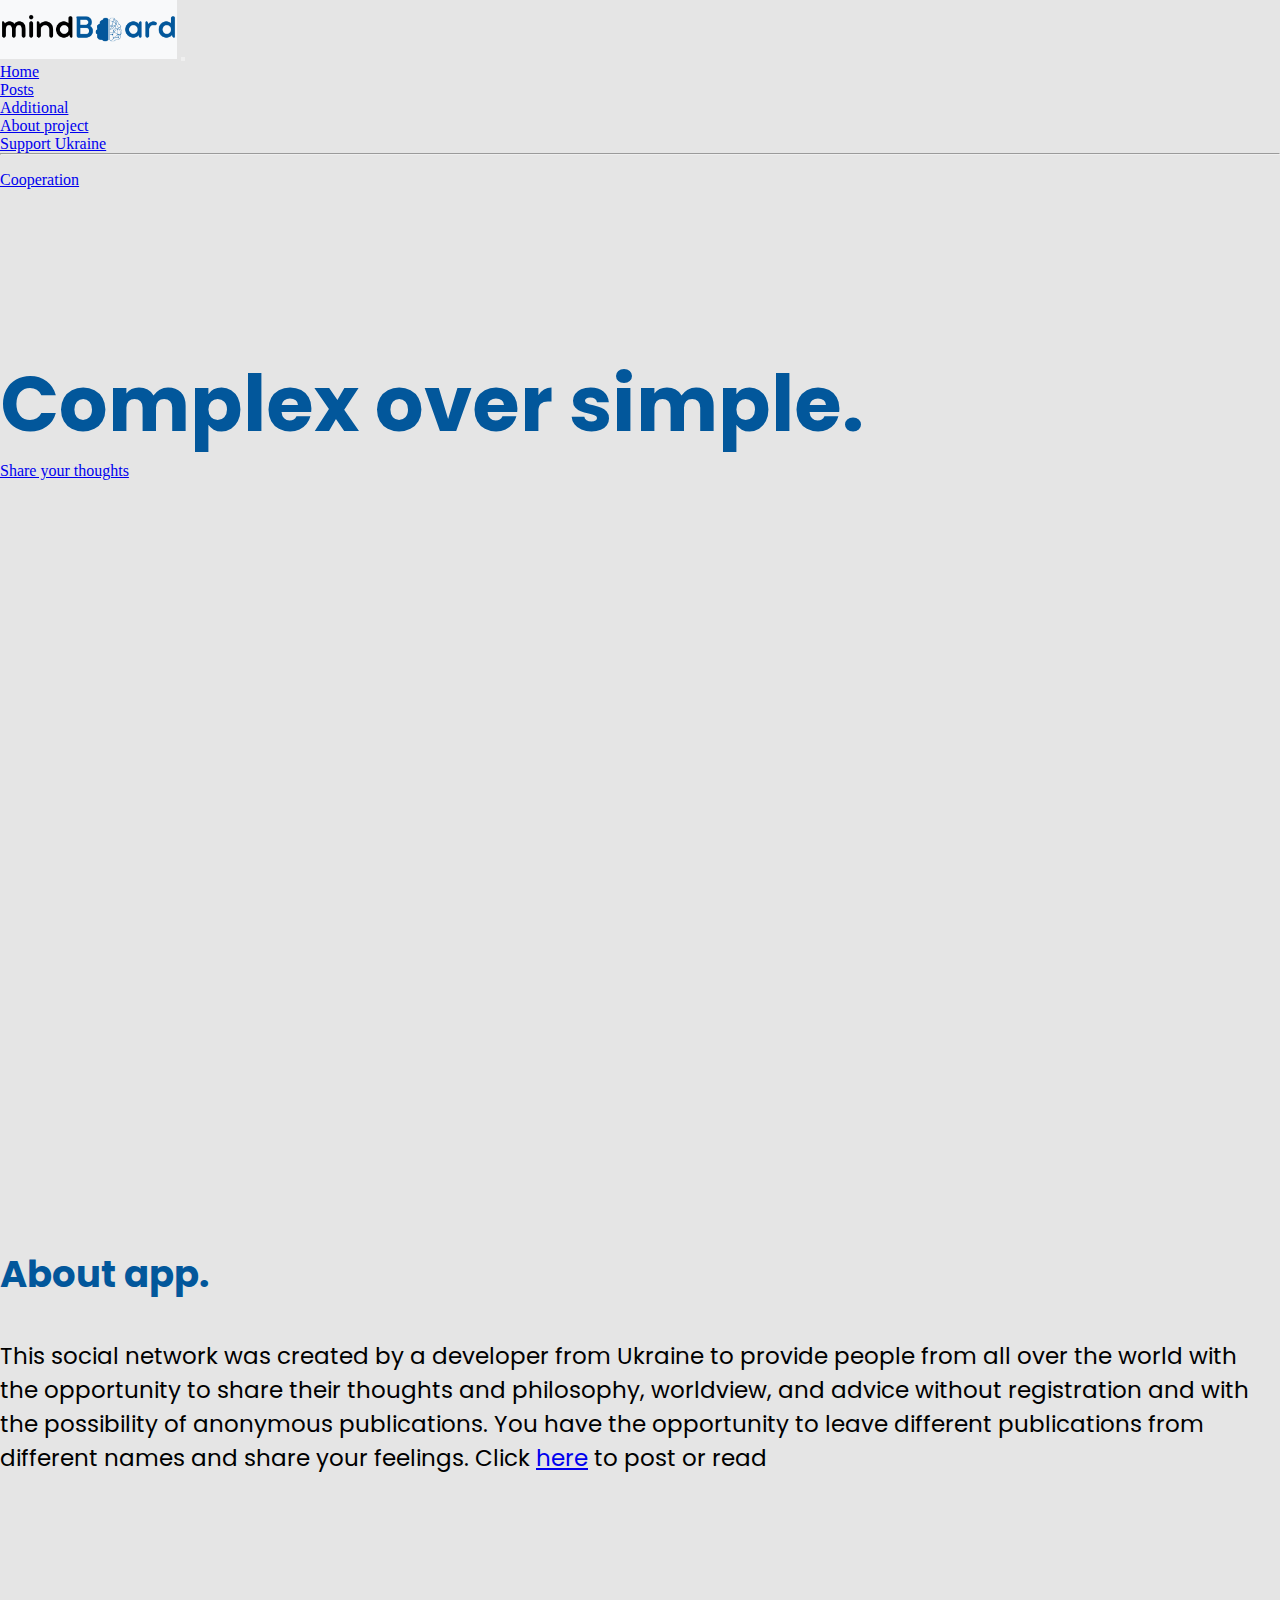
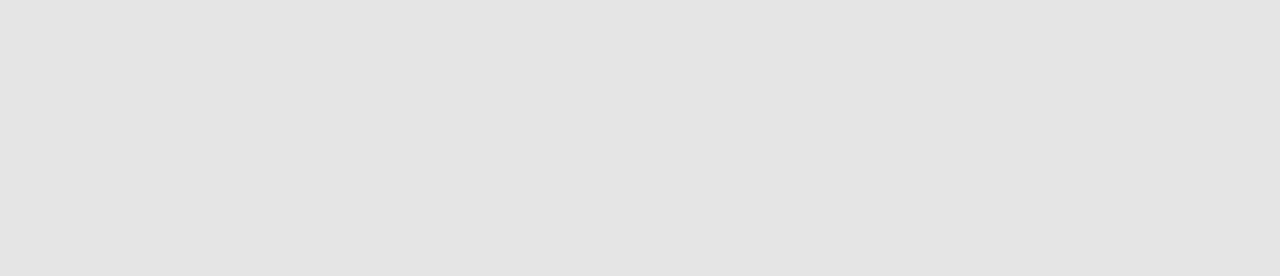
<file: index.html>
<!DOCTYPE html>
<html lang="en">
  <head>
    <meta charset="UTF-8" />
    <meta http-equiv="X-UA-Compatible" content="IE=edge" />
    <meta name="viewport" content="width=device-width, initial-scale=1.0" />
    <link rel="preconnect" href="https://fonts.googleapis.com" />
    <link rel="preconnect" href="https://fonts.gstatic.com" crossorigin />
    <link
      href="https://fonts.googleapis.com/css2?family=Poppins:ital,wght@0,100;0,200;0,300;0,400;0,500;0,600;0,700;0,800;0,900;1,100;1,200;1,300;1,400;1,500;1,600;1,700;1,800;1,900&display=swap"
      rel="stylesheet"
    />
    <link
      href="https://cdn.jsdelivr.net/npm/bootstrap@5.3.0-alpha3/dist/css/bootstrap.min.css"
      rel="stylesheet"
      integrity="sha384-KK94CHFLLe+nY2dmCWGMq91rCGa5gtU4mk92HdvYe+M/SXH301p5ILy+dN9+nJOZ"
      crossorigin="anonymous"
    />
    <script
      src="https://code.jquery.com/jquery-3.6.4.js"
      integrity="sha256-a9jBBRygX1Bh5lt8GZjXDzyOB+bWve9EiO7tROUtj/E="
      crossorigin="anonymous"
    ></script>
    <script
      src="https://cdn.jsdelivr.net/npm/bootstrap@5.3.0-alpha3/dist/js/bootstrap.bundle.min.js"
      integrity="sha384-ENjdO4Dr2bkBIFxQpeoTz1HIcje39Wm4jDKdf19U8gI4ddQ3GYNS7NTKfAdVQSZe"
      crossorigin="anonymous"
    ></script>
    <link rel="stylesheet" href="index.css" />
    <title>mindBoard</title>
  </head>
  <body>
    <nav class="navbar navbar-expand-lg navbar-light bg-light">
      <div class="container-fluid">
        <a class="navbar-brand" href="#"
          ><img src="img/logo.png" width="177" alt=""
        /></a>
        <button
          class="navbar-toggler"
          type="button"
          data-bs-toggle="collapse"
          data-bs-target="#navbarSupportedContent"
          aria-controls="navbarSupportedContent"
          aria-expanded="false"
          aria-label="Toggle navigation"
        >
          <span class="navbar-toggler-icon"></span>
        </button>
        <div class="collapse navbar-collapse" id="navbarSupportedContent">
          <ul class="navbar-nav me-auto mb-2 mb-lg-0">
            <li class="nav-item">
              <a class="nav-link active" aria-current="page" href="#">Home</a>
            </li>
            <li class="nav-item">
              <a class="nav-link" href="watchposts.html">Posts</a>
            </li>
            <li class="nav-item dropdown">
              <a
                class="nav-link dropdown-toggle"
                href="#"
                id="navbarDropdown"
                role="button"
                data-bs-toggle="dropdown"
                aria-expanded="false"
              >
                Additional
              </a>
              <ul class="dropdown-menu" aria-labelledby="navbarDropdown">
                <li>
                  <a class="dropdown-item" href="#about">About project</a>
                </li>
                <li>
                  <a class="dropdown-item" href="https://u24.gov.ua/uk"
                    >Support Ukraine</a
                  >
                </li>
                <li><hr class="dropdown-divider" /></li>
                <li><a class="dropdown-item" href="#">Cooperation</a></li>
              </ul>
            </li>
          </ul>
        </div>
      </div>
    </nav>
    <div class="container">
      <div class="row">
        <div class="col-xs-9 landing">
          <h1 class="landing-headline">Complex over simple.</h1>
          <a
            type="button"
            class="btn btn-outline-primary share"
            href="watchposts.html"
            >Share your thoughts</a
          >
        </div>
      </div>
    </div>
    <div class="container aboutapp">
      <h1 id="about">About app.</h1>
      <p>
        This social network was created by a developer from Ukraine to provide
        people from all over the world with the opportunity to share their
        thoughts and philosophy, worldview, and advice without registration and
        with the possibility of anonymous publications. You have the opportunity
        to leave different publications from different names and share your
        feelings. Click <a href="watchposts.html">here</a> to post or read
      </p>
    </div>
  </body>
</html>
</file>
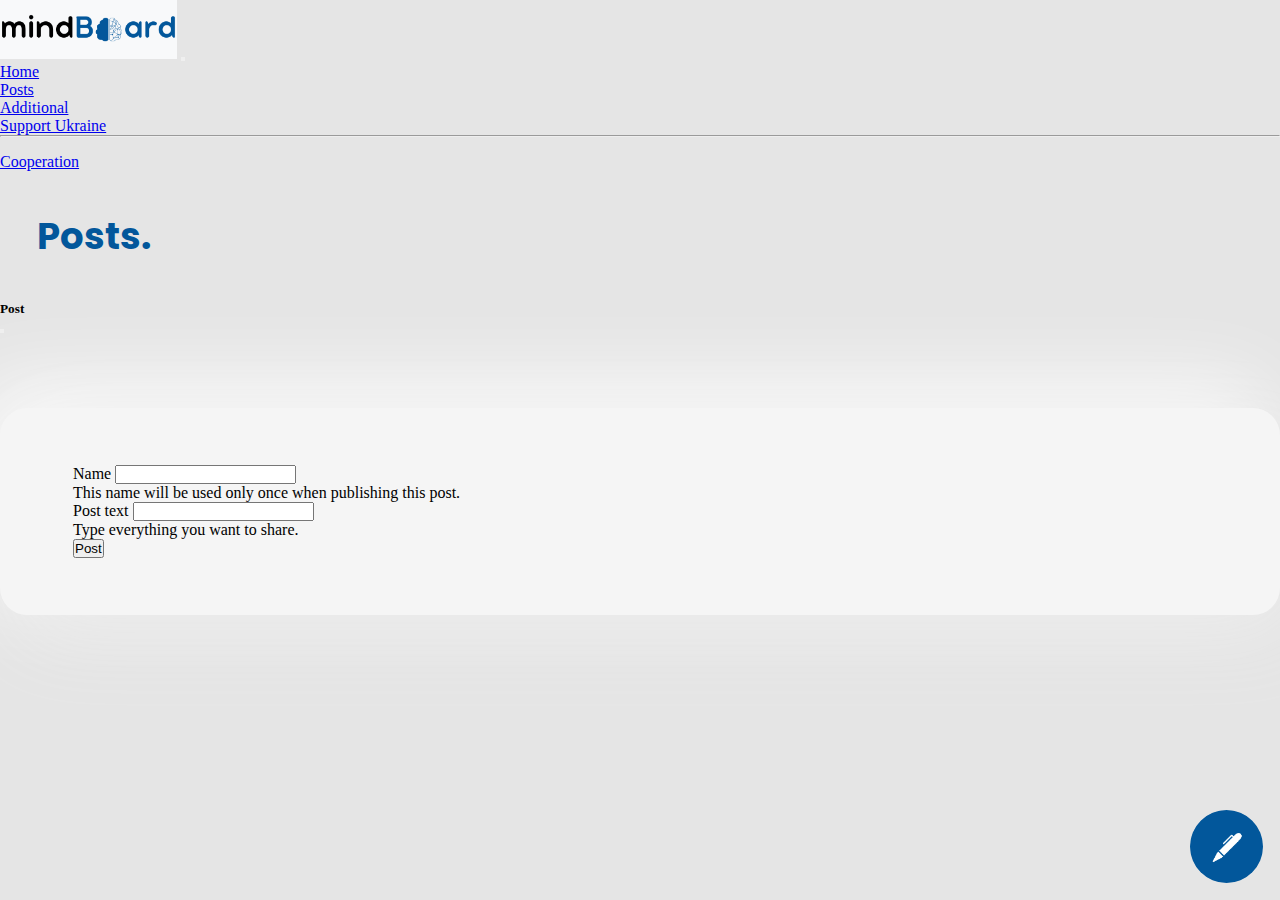
<file: watchposts.html>
<!DOCTYPE html>
<html lang="en">
  <head>
    <meta charset="UTF-8" />
    <meta http-equiv="X-UA-Compatible" content="IE=edge" />
    <meta name="viewport" content="width=device-width, initial-scale=1.0" />
    <link rel="preconnect" href="https://fonts.googleapis.com" />
    <link rel="preconnect" href="https://fonts.gstatic.com" crossorigin />
    <link
      href="https://fonts.googleapis.com/css2?family=Poppins:ital,wght@0,100;0,200;0,300;0,400;0,500;0,600;0,700;0,800;0,900;1,100;1,200;1,300;1,400;1,500;1,600;1,700;1,800;1,900&display=swap"
      rel="stylesheet"
    />
    <link
      href="https://cdn.jsdelivr.net/npm/bootstrap@5.3.0-alpha3/dist/css/bootstrap.min.css"
      rel="stylesheet"
      integrity="sha384-KK94CHFLLe+nY2dmCWGMq91rCGa5gtU4mk92HdvYe+M/SXH301p5ILy+dN9+nJOZ"
      crossorigin="anonymous"
    />
    <script
      src="https://code.jquery.com/jquery-3.6.4.js"
      integrity="sha256-a9jBBRygX1Bh5lt8GZjXDzyOB+bWve9EiO7tROUtj/E="
      crossorigin="anonymous"
    ></script>
    <script
      src="https://cdn.jsdelivr.net/npm/bootstrap@5.3.0-alpha3/dist/js/bootstrap.bundle.min.js"
      integrity="sha384-ENjdO4Dr2bkBIFxQpeoTz1HIcje39Wm4jDKdf19U8gI4ddQ3GYNS7NTKfAdVQSZe"
      crossorigin="anonymous"
    ></script>
    <link rel="stylesheet" href="index.css" />
    <title>mindBoard</title>
  </head>
  <body id="wp-body">
    <nav class="navbar navbar-expand-lg navbar-light bg-light">
      <div class="container-fluid">
        <a class="navbar-brand" href="#"
          ><img src="img/logo.png" width="177" alt=""
        /></a>
        <button
          class="navbar-toggler"
          type="button"
          data-bs-toggle="collapse"
          data-bs-target="#navbarSupportedContent"
          aria-controls="navbarSupportedContent"
          aria-expanded="false"
          aria-label="Toggle navigation"
        >
          <span class="navbar-toggler-icon"></span>
        </button>
        <div class="collapse navbar-collapse" id="navbarSupportedContent">
          <ul class="navbar-nav me-auto mb-2 mb-lg-0">
            <li class="nav-item">
              <a class="nav-link" aria-current="page" href="index.html">Home</a>
            </li>
            <li class="nav-item">
              <a class="nav-link active" href="#">Posts</a>
            </li>
            <li class="nav-item dropdown">
              <a
                class="nav-link dropdown-toggle"
                href="#"
                id="navbarDropdown"
                role="button"
                data-bs-toggle="dropdown"
                aria-expanded="false"
              >
                Additional
              </a>
              <ul class="dropdown-menu" aria-labelledby="navbarDropdown">
                <li>
                  <a class="dropdown-item" href="https://u24.gov.ua/uk"
                    >Support Ukraine</a
                  >
                </li>
                <li><hr class="dropdown-divider" /></li>
                <li><a class="dropdown-item" href="#">Cooperation</a></li>
              </ul>
            </li>
          </ul>
        </div>
      </div>
    </nav>
    <div class="postsheadline col-xs-3">
      <h1>Posts.</h1>
    </div>
    <div class="container col-xs-12 mx-auto postcolumn"></div>
    <div class="post-button" data-bs-toggle="modal" data-bs-target="#modal"></div>
    <div class="modal modal-lg" tabindex="-1" id="modal">
      <div class="modal-dialog">
        <div class="modal-content">
          <div class="modal-header">
            <h5 class="modal-title">Post</h5>
            <button type="button" class="btn-close" data-bs-dismiss="modal" aria-label="Close"></button>
          </div>
          <div class="modal-body col-12">
            <form id="post" class="col-sm-3 col-md-9 col-lg-9 mx-auto">
              <div class="mb-3">
                <label for="name" class="form-label">Name</label>
                <input
                  type="text"
                  class="form-control"
                  id="name"
                  required
                  aria-describedby="emailHelp"
                />
                <div id="emailHelp" class="form-text">
                  This name will be used only once when publishing this post.
                </div>
              </div>
              <div class="mb-3">
                <label for="text" class="form-label">Post text</label>
                <input
                  type="text"
                  class="form-control"
                  id="text"
                  required
                  aria-describedby="emailHelp"
                />
                <div id="emailHelp" class="form-text">
                  Type everything you want to share.
                </div>
              </div>
              <button type="submit" class="btn btn-primary">Post</button>
              </form>
          </div>
        </div>
      </div>
    </div>
    <script src="watchposts.js"></script>
    <script src="index.js"></script>
  </body>
</html>
</file>
<file: index.css>
* {
  margin: 0;
  padding: 0;
}

.landing {
  height: 100vh;
}
.landing a {
  width: 177px;
  margin-top: 37px;
}

.landing-headline {
  margin-top: 157px;
  color: #02579b;
  font-size: 77px;
  font-family: "Poppins", sans-serif;
}

.aboutapp {
  height: 70vh;
}

.aboutapp h1 {
  color: #02579b;
  font-family: "Poppins", sans-serif;
  font-size: 37px;
}

.aboutapp p {
  margin-top: 37px;
  color: black;
  font-size: 23px;
  font-family: "Poppins", sans-serif;
}

#post {
  padding: 57px 73px 57px 73px;
  margin-top: 73px;
  border-radius: 17px;
  border-radius: 27px;
  background: #f5f5f5;
  -webkit-box-shadow: 20px 20px 84px #e9e9e9, -20px -20px 84px #ffffff;
  box-shadow: 20px 20px 84px #e9e9e9, -20px -20px 84px #ffffff;
  margin-bottom: 57px;
}

body {
  background: #e5e5e5;
}

.post-block {
  display: -webkit-box;
  display: -ms-flexbox;
  display: flex;
  -webkit-box-orient: vertical;
  -webkit-box-direction: normal;
  -ms-flex-direction: column;
  flex-direction: column;
  margin-bottom: 37px;
  padding: 57px 37px 57px 37px;
  border-radius: 17px;
  background: linear-gradient(145deg, #ffffff, #dddddd);
  -webkit-box-shadow: 20px 20px 84px #b3b3b3, -20px -20px 84px #ffffff;
  box-shadow: 20px 20px 84px #b3b3b3, -20px -20px 84px #ffffff;
}

.like-block {
  margin-top: -27px;
  margin-left: 92%;
}
.post-block p {
  color: rgb(75, 75, 75);
  font-family: "Poppins", sans-serif;
}
.post-block i {
  width: 70%;
  color: #979797;
  font-family: "Poppins", sans-serif;
  word-wrap: break-word;
  white-space: pre-wrap;
}
.post-block .date {
  margin-top: 37px;
  color: #979797;
  font-size: 9px;
}
.post-block .like-block {
  display: -webkit-box;
  display: -ms-flexbox;
  display: flex;
}

.postsheadline h1 {
  margin-top: 37px;
  margin-left: 37px;
  margin-bottom: 37px;
  color: #02579b;
  font-family: "Poppins", sans-serif;
  font-size: 37px;
}

.post-button {
  width: 73px;
  height: 73px;
  background: url("img/post-button.png");
  background-size: 107%;
  background-repeat: no-repeat;
  background-position: center;
  position: fixed;
  right: 17px;
  bottom: 17px;
  border-radius: 50%;
  cursor: pointer;
}

.comment-button {
  margin-left: 89%;
  border-radius: 50%;
  cursor: pointer;
}

.comment-form {
  display: none;
}

.comment-form legend {
  color: #02579b;
  font-family: "Poppins", sans-serif;
  font-size: 17px;
}

.comment-block {
  margin-top: 37px;
  display: none;
}

.comment-body {
  margin-bottom: 37px;
}

.comment-body i {
  color: #979797;
  width: 70%;
  color: #979797;
  font-family: "Poppins", sans-serif;
  word-wrap: break-word;
  white-space: pre-wrap;
}


.comment-visibility-button {
  cursor: pointer;
}

.comment-visibility-button h1{
  color: #828282;
  font-family: "Poppins", sans-serif;
  font-size: 17px;
  margin-top: 27px;
}

.comment-body {
  padding: 27px 37px 27px 37px;
  border-radius: 17px;
  background: linear-gradient(145deg, #ffffff, #dddddd);
  -webkit-box-shadow: 20px 20px 84px #b3b3b3, -20px -20px 84px #ffffff;
  box-shadow: 20px 20px 84px #b3b3b3, -20px -20px 84px #ffffff;
}

.comment-date {
  margin-top: 17px;
  color: #828282;
  font-size: 9px;
}
</file>
